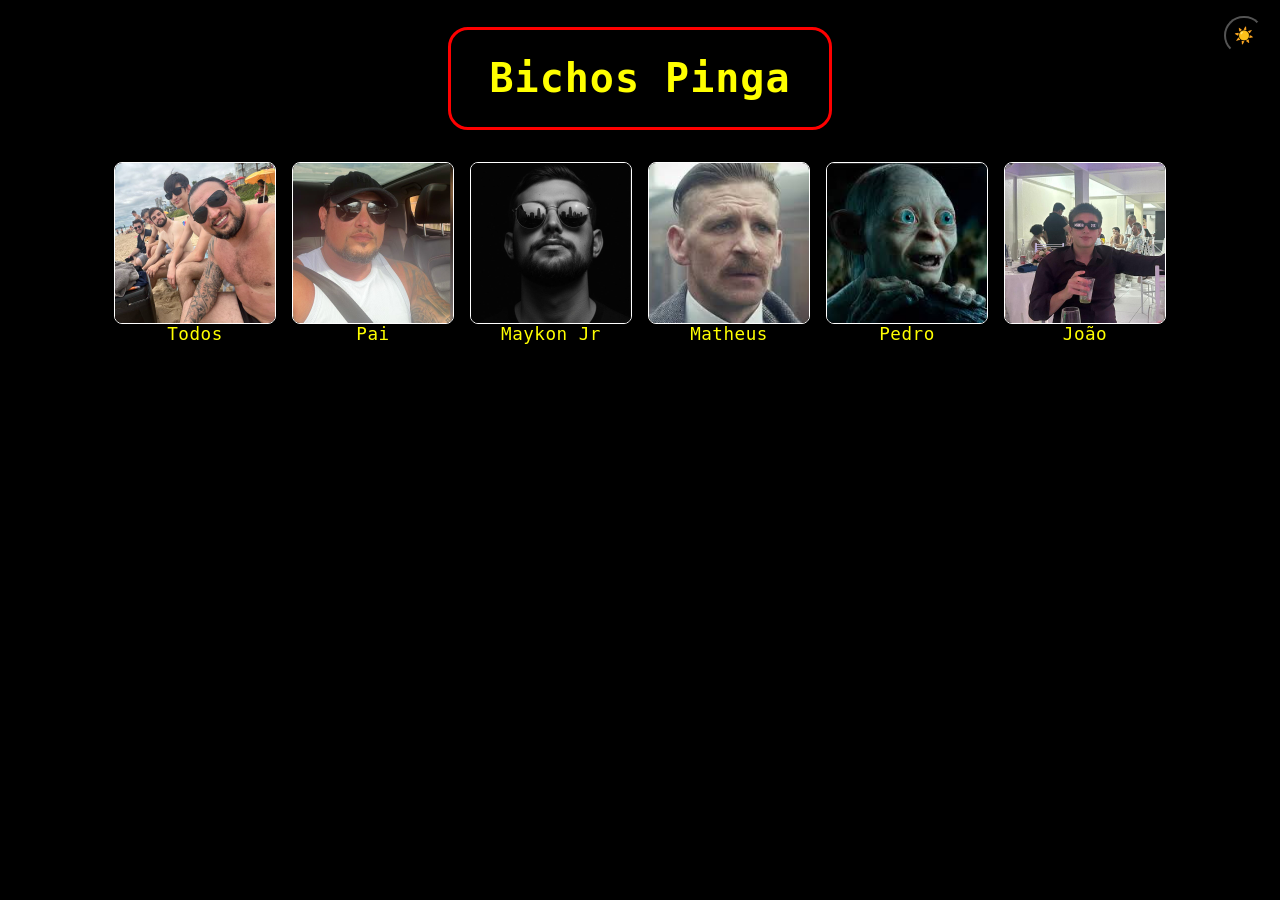
<file: netflix/index.html>
<!-- Doctype defines the syntax read when running this file -->
<!-- That is, the html version being used -->
<!DOCTYPE html>
<!-- defining language as pt-br -->
<html lang="pt-br">
<!-- Head defines the site metadata -->
<head>
    <!-- choosing the characters used -->
    <meta charset="UTF-8">
    <!-- define viewport and site structure -->
    <meta name="viewport" content="width=device-width, initial-scale=1.0">
    <title>Netflix - Maykon Jr</title>
    <!-- Linking the styling file -->
    <link rel="stylesheet" href="style.css">
</head>
<body>
    <!-- required tag for the website's main content -->
    <main>
        <!-- IDs are possible as a class alternative, but they can't be shared bewtween elements-->
        <button id="theme-toggle" onclick="toggleTheme()" aria-label="Alternar tema"></button>
        <!-- Scripts to add actions to the page -->
        <script src="theme.js"></script>
        <h1 id="Main">Bichos Pinga</h1>
         <!-- A main division to join the profiles -->
        <section aria-label = "Perfis">
            <!-- Classes are important so that css files can alter all tags with this class at once -->
            <nav class = "profiles">
                <!-- Unordered List -->
                <ul>
                    <!-- Ordered List -->
                    <ol>
                        <!-- List Item -->
                        <li>
                            <a href="#" class="profile">
                                <!-- it's better to separate what is related to the figures on a tag -->
                                <figure>
                                    <!-- a image for the profile -->
                                    <!-- The image path or link must be a string -->
                                    <!-- The alt text will be inserted if the image source isn't available; and it is also read the sreen readers -->
                                    <img src="./assets/all.png" alt="Imagem da Praia">
                                    <!-- using <figcaption> instead of a paragraph <p> to make the text closer to the image and better organized-->
                                    <figcaption>Todos</figcaption>
                                </figure>
                            </a>
                        </li>
                        <li>
                            <a href="#" class="profile">
                                <figure>
                                    <img
                                    src="./assets/profile-1.jpg" alt="Imagem do Pai">
                                    <figcaption>Pai</figcaption>
                                </figure>
                            </a>
                        </li>
                        <li>
                            <a href="#" class = "profile">
                                <figure>
                                    <img src="./assets/profile-2.jpg" alt="Imagem do Maykon Jr">
                                    <figcaption>Maykon Jr</figcaption>
                                </figure>
                            </a>
                        </li>
                        <li>
                            <a href="#" class = "profile">
                                <figure>
                                    <img src="./assets/profile-3.jpg" alt="Imagem do Matheus">
                                    <figcaption>Matheus</figcaption>
                                </figure>
                            </a>
                        </li>
                        <li>
                            <a href="#" class = "profile">
                                <figure>
                                    <img src="./assets/profile-4.jpg" alt="Imagem do Pedro">
                                    <figcaption>Pedro</figcaption>
                                </figure>
                            </a>
                        </li>
                        <li>
                            <a href="#" class = "profile">
                                <figure>
                                    <img src="./assets/profile-5.jpg" alt="Imagem do João">
                                    <figcaption>João</figcaption>
                                </figure>
                            </a>
                        </li>
                    </ol>
                </ul>
            </nav>
        </section>
    </main>
</body>
</html>
</file>
<file: netflix/style.css>
body {
    /* Define a cor de fundo da página */
    background: black;
    /* Define a cor do texto principal */
    color: yellow;
    /* Define a fonte usada no site */
    font-family: monospace;
    /* Remove a margem padrão do body */
    margin: 0;
    /* Garante que o body ocupe pelo menos toda a altura da tela */
    min-height: 100%;
    /* Alinhar o texto */
    text-align: center;
}

main {
    /* Usa flexbox para layout */
    display: flex;
    /* Organiza os elementos em coluna */
    flex-direction: column;
    /* Centraliza os itens horizontalmente */
    align-items: center;
    /* Centraliza os itens verticalmente */
    justify-content: center;
    /* Garante altura mínima de 100% da tela */
    min-height: 100%;
    min-width: 100%;
    max-height: 100%;
    max-width: 100%;
}

h1 {
    /* Define o tamanho da fonte do título */
    font-size: 2.5rem;
    /* Deixa o texto em negrito */
    font-weight: bold;
    /* Espaço abaixo do título */
    margin-bottom: 2rem;
    /* Espaçamento entre letras */
    letter-spacing: 1px;
}

/* Using the specific ID of the main text */
#Main {
    /* Making this background better detached from the page */
    /* background-color: rgb(0, 20, 30); */
    /* Create space between thex and borders */
    padding: 2% 3%;
    /* Making the element rounded */
    border-radius: 20px;
    /* adding a contrast border */
    border: 3px solid red;
}

section[aria-label="Perfis disponíveis"] {
    /* Ocupa toda a largura disponível */
    width: 100%;
    /* Limita a largura máxima */
    max-width: 600px;
    /* Usa flexbox */
    display: flex;
    /* Centraliza os perfis */
    justify-content: center;
}

nav.profiles {
    /* Usa flexbox para os perfis */
    display: flex;
    /* Espaço entre os perfis */
    gap: 2rem;
}

.profile {
    /* Remove sublinhado dos links */
    text-decoration: none;
    /* Cor do texto dos links */
    color: yellow;
    /* Suaviza animações de transformação e sombra */
    transition: transform 0.2s, box-shadow 0.2s;
}

figure {
    /* Remove margem padrão */
    margin: 0;
    /* Usa flexbox */
    display: flex;
    /* Organiza em coluna */
    flex-direction: column;
    /* Centraliza itens */
    align-items: center;
}

img {
    /* Largura fixa da imagem */
    width: 10rem;
    /* Altura fixa da imagem */
    height: 10rem;
    /* Bordas arredondadas */
    border-radius: 8px;
    /* Mantém proporção da imagem */
    object-fit: cover;
    /* Espaço abaixo da imagem */
    margin-bottom: auto;
    /* Cor de fundo da imagem */
    background: #222;
    /* Exibe como bloco */
    display: block;
    /* Borda inicial invisível */
    border: 1px solid white;
}

/* Applied only when the mouse is hovered over the image */
img:hover {
    /* Borda ao passar o mouse */
    border: 3px solid yellow;
}

figcaption {
    /* Tamanho da fonte da legenda */
    font-size: 1.1rem;
    /* Peso da fonte */
    font-weight: 500;
    /* Espaço acima da legenda */
    margin-top: auto;
    /* Espaçamento entre letras */
    letter-spacing: 0.5px;
}

ul {
    list-style: none;
    padding: 0%;
    margin: 0%;
}

ol {
    list-style: none;
    padding: 0%;
    margin: 0%;
    /* Allow for the list to wrap */
    display: flex;
    flex-wrap: wrap;
    justify-content: center;
    gap: 1rem;
}

/* Mobile responsivity */
@media (max-width: 900px) {
    * {
        /* remove width limit */
        max-width: 100%;
        max-height: 100%;
        min-height: auto;
        min-width: auto;
        margin: 0;
        padding: 0.1rem 0.1rem 0.1rem 0.1rem;
    }
    h1 {
        font-size: 2rem;
    }
    img {
        max-height: 5rem;
        max-width: 50%;
    }
    ol {
        gap: auto;
    }
}

/* Theme Toggle Buttonm */
#theme-toggle {
    position: absolute;
    top: 1rem;
    right: 1rem;
    z-index: 10;
    font-size: 1rem;
    cursor: pointer;
    background-color: black;
    border-radius: 25px;
    padding: 0.5rem;
}

/* Light mode */

body.light-mode {
    background: #f5f5f5; /* Cor de fundo clara */
    color: #222; /* Cor do texto escura */
}

.light-mode .profile {
    color: #222; /* Links escuros */
}

.light-mode img {
    /* Fundo claro para imagens */
    background: #eee;
    border: 1px solid black;
    }

.light-mode img:hover {
    /* Borda escura ao passar o mouse */
    border: 3px solid red;
}
</file>
